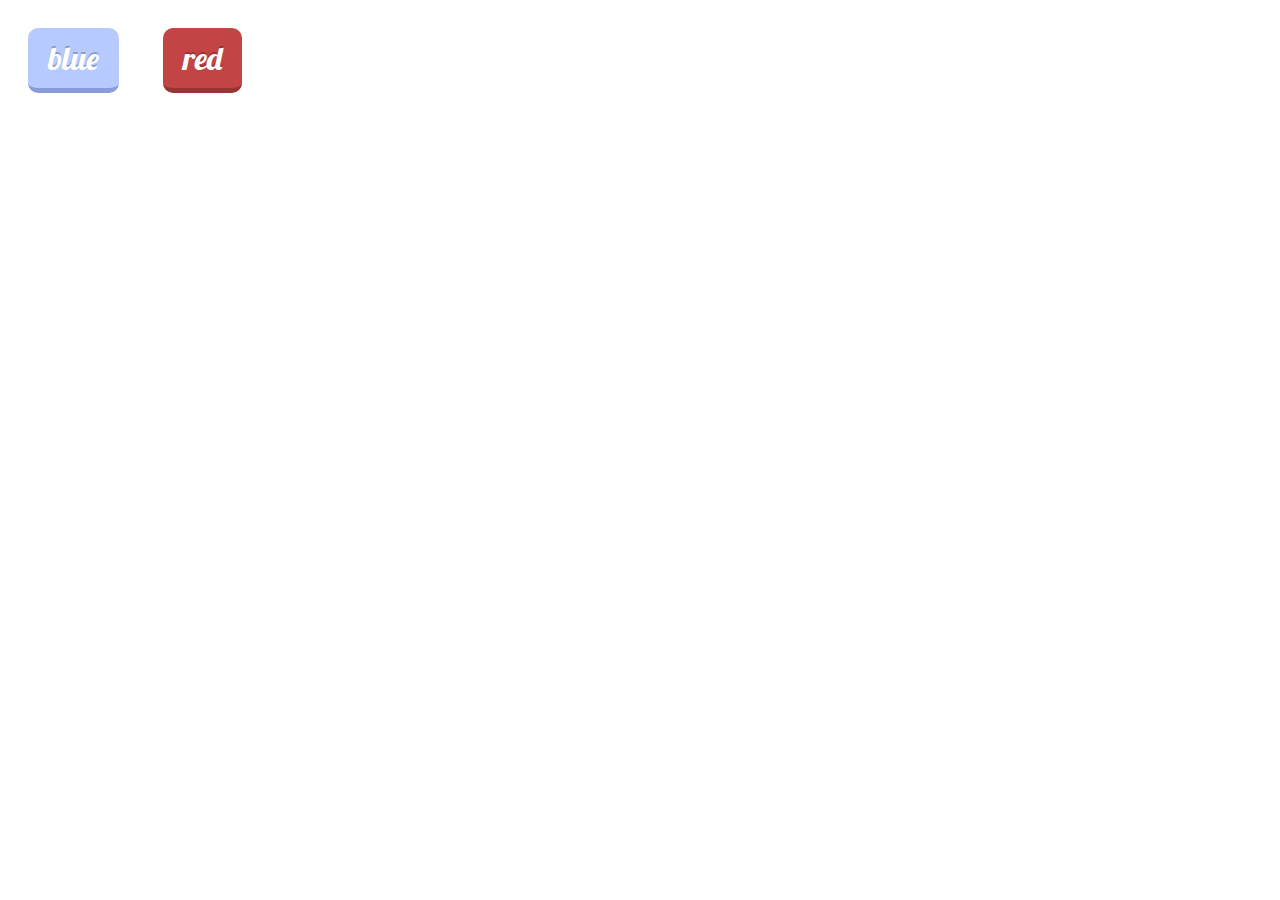
<file: Web/button.html>
<!DOCTYPE html>
<html>
<head>
    <link href = "https://fonts.googleapis.com/css?family=Lobster" rel="stylesheet">
    <style>
        .btn{
            text-decoration: none;
            font-size: 2rem;
            color: white;
            padding: 10px 20px 10px 20px;
            margin: 20px;
            display: inline-block;
            border-radius: 10px;
            transition: all 0.1s;
            text-shadow: 0px -2px rgba(0, 0, 0, 0.238);
            font-family: 'Lobster', cursive;
        }
        .btn:active{
            transform: translateY(3px);
        }
        .btn.blue{
            background-color: rgba(128, 162, 255, 0.573);
            border-bottom: 5px solid rgba(100, 123, 188, 0.573);
        }
        .btn.blue:active{
            border-bottom: 2px solid rgba(100, 123, 188, 0.573);
        }
        .btn.red{
            background-color: rgb(194, 68, 68);
            border-bottom: 5px solid rgb(150, 53, 53);
        }
        .btn.red:active{
            border-bottom: 2px solid rgb(150, 53, 53);
        }
    </style>
</head>
<body>
    <a class = "btn blue" href = "#blue">blue</a>
    <a class = "btn red" href = "#red">red</a>
</body>
</html>
</file>
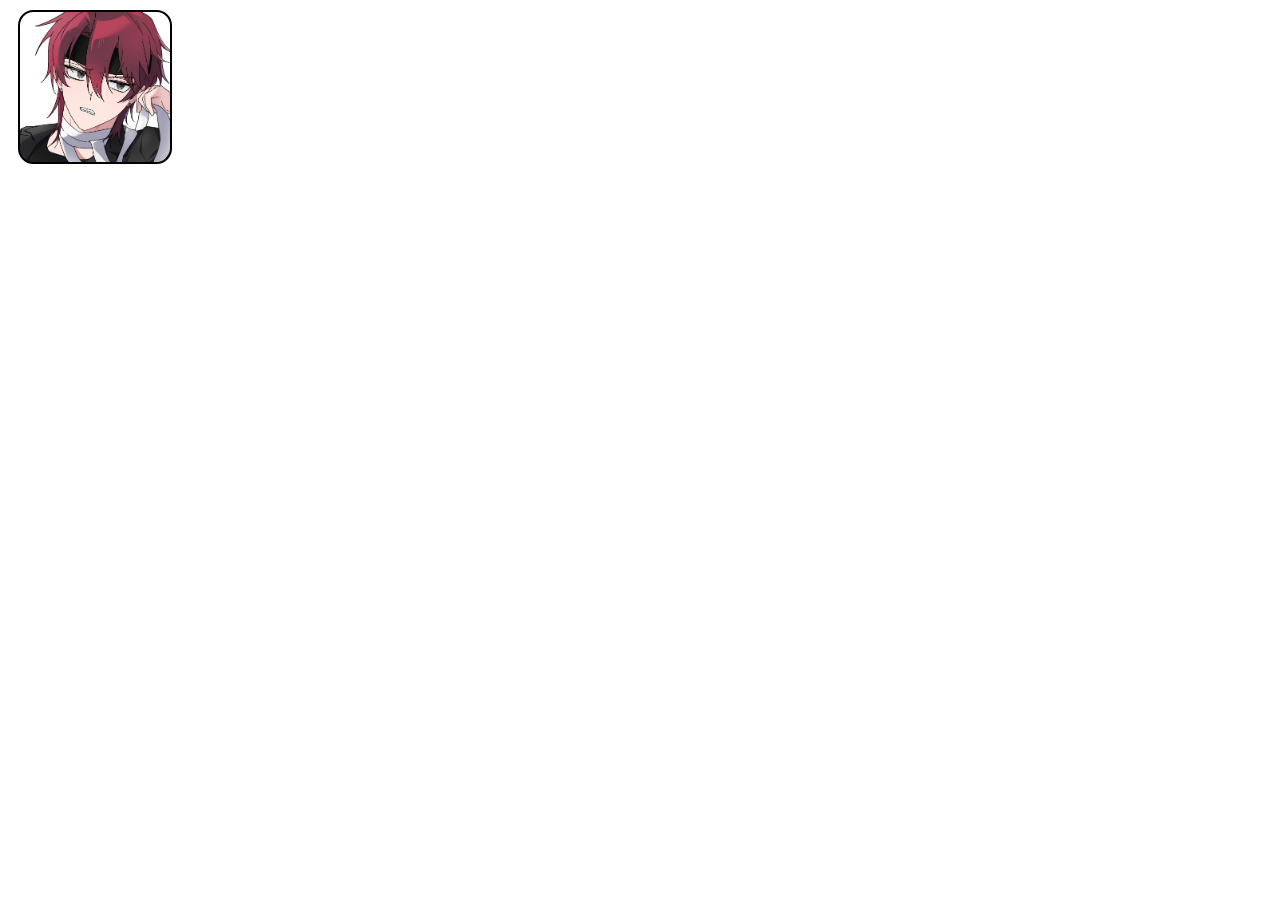
<file: Web/thumbnail.html>
<!DOCTYPE html>
<html>
<head>
    <style>
        .thumbnail{
            margin:10px;
            width:150px;
            height:150px;
            background-size: cover;
        }
        .thumbnail.round{
            border-radius: 10%;
            border-color: black;
            border:2px solid;
        }
    </style>
</head>
<body>
    <div class = "thumbnail round" style = "background-image:url('src/image.jpeg')">
    </div>
</body>
</html>
</file>
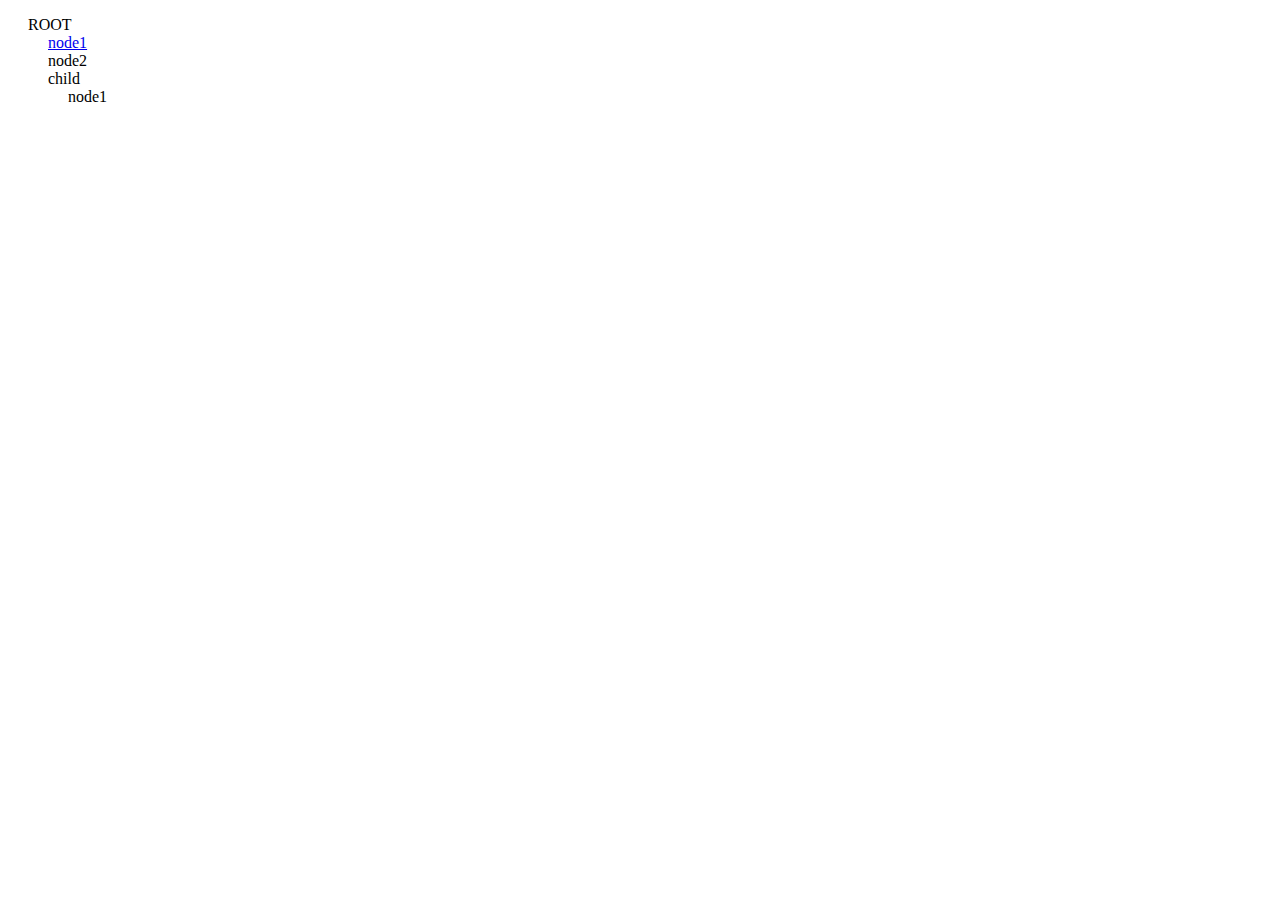
<file: Web/tree.html>
<!DOCTYPE html>
<html>
    <head>
        <style>
            .tree, .tree ul{
                list-style: none;
                padding-left:20px;
            }
            .tree input[type="checkbox"]{
                display:none;
            }
            .tree input[type="checkbox"]:checked~ul{
                display:none;
            }
        </style>
    </head>
    <body>
        <ul class="tree">
            <li>
                <input type="checkbox" id="root">
                <label for="root">ROOT</label>
                <ul>
                    <li><a href="https://www.naver.com">node1</a></li>
                    <li>node2</li>
                    <li>
                        <input type="checkbox" id="child">
                        <label for="child">child</label>
                        <ul>
                            <li>node1</li>
                        </ul>
                    </li>
                </ul>
            </li>
        </ul>
    </body>
</html>
</file>
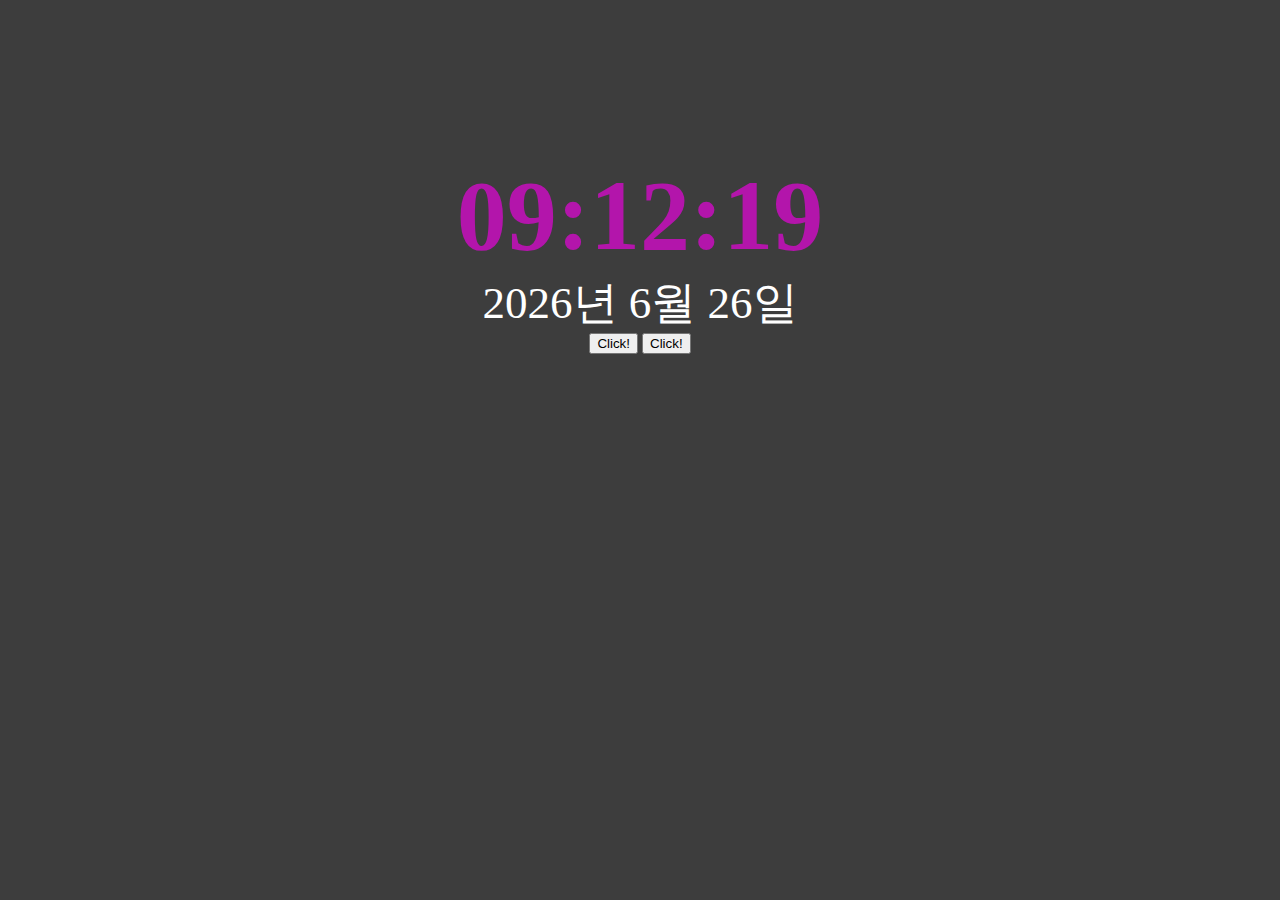
<file: JavaScript/Clock_project/main.html>
<!DOCTYPE html>
<html lang="en" dir="ltr">
    <head>
        <meta charset="utf-8">
        <link rel="stylesheet" href="main.css">
        <script src="main.js"></script>

    </head>
        <body>
            <div id="time" class="time"></div>
            <div id="date" class="date"></div>
            <button id = "btn1">Click!</button>
            <button id = "btn2">Click!</button>
        </body>
</html>
</file>
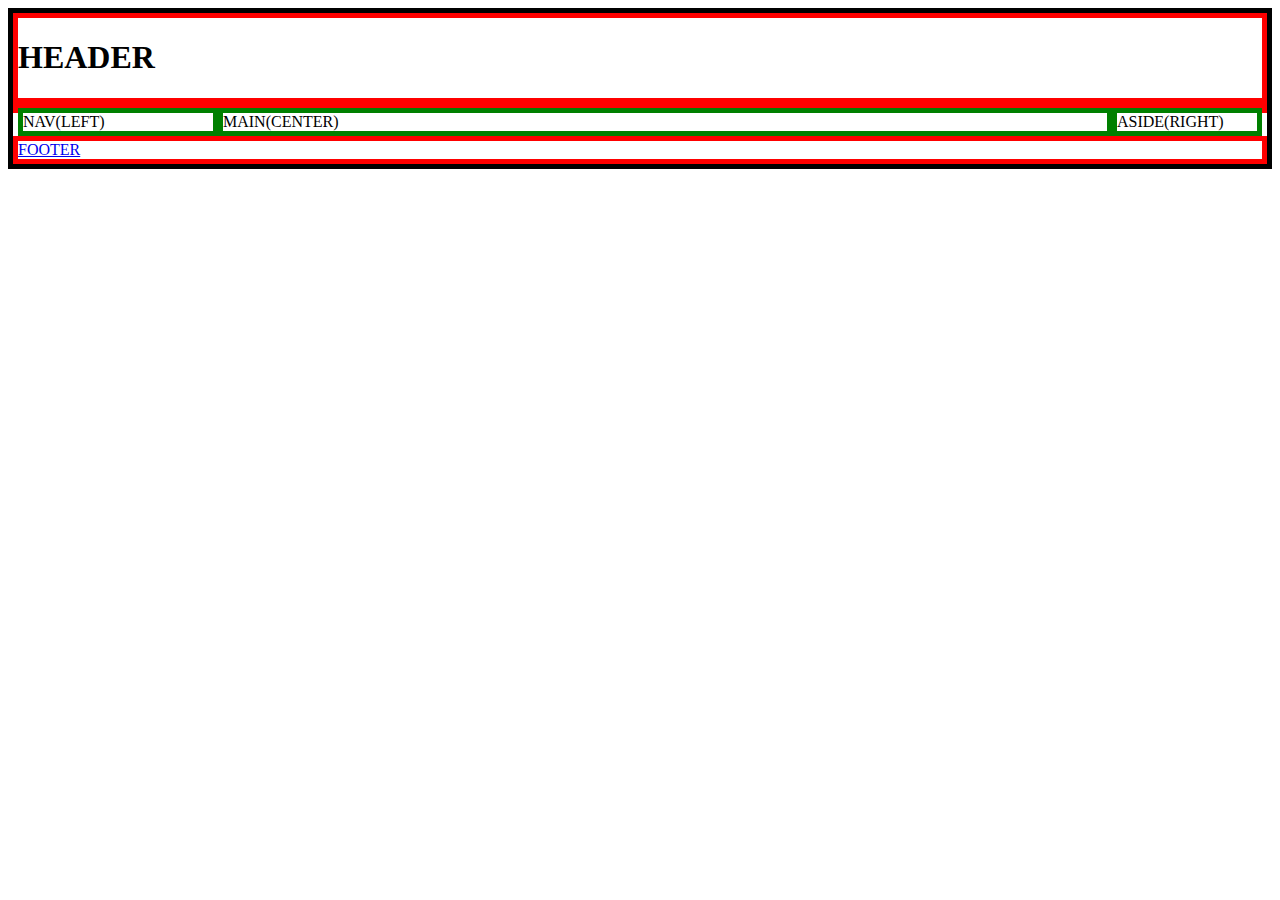
<file: Web/layout/holy_grail_layout_legacy.html>
<!DOCTYPE html>
<html>
<head>
    <style>
        *{
            box-sizing:border-box;
        }
        .container{
            border:5px solid black;
        }
        .container>*{
            border:5px solid red;
        }
        .container>.content>*{
            border:5px solid green;
        }
        .container .content{
            padding-left:200px;
            padding-right:150px;
        }

        .container .content>*{
            float:left;
        }

        .container .content main{
            width: 100%;
        }

        .container .content nav{
            width: 200px;
            margin-left: -100%;
            left:-200px;
            position:relative;
        }

        .container .content aside{
            width:150px;
            margin-right:-150px;
        }

        .container footer{
            clear:both;
        }
    </style>
</head>

<body>
    <div class="container">
        <header>
            <h1>HEADER</h1>
        </header>
        <section class="content">
            <main>
                MAIN(CENTER)
            </main>
            <nav>
                NAV(LEFT)
            </nav>
            <aside>
                ASIDE(RIGHT)
            </aside>
        </section>
        <footer>
            <a href="https://opentutorials.org/course/1">FOOTER</a>
        </footer>
    </div>
</body>
</html>
</file>
<file: JavaScript/Clock_project/main.css>
*{
    text-align: center;
    position: relative;
    top: 50px;
}

body{
    background-color: rgb(61, 61, 61);
}

.date{
    font-size: 45px;
    color: rgb(255, 255, 255);
}

.time{
    font-size: 100px;
    font-weight: bold;
    color: rgb(179, 21, 171);
}
</file>
